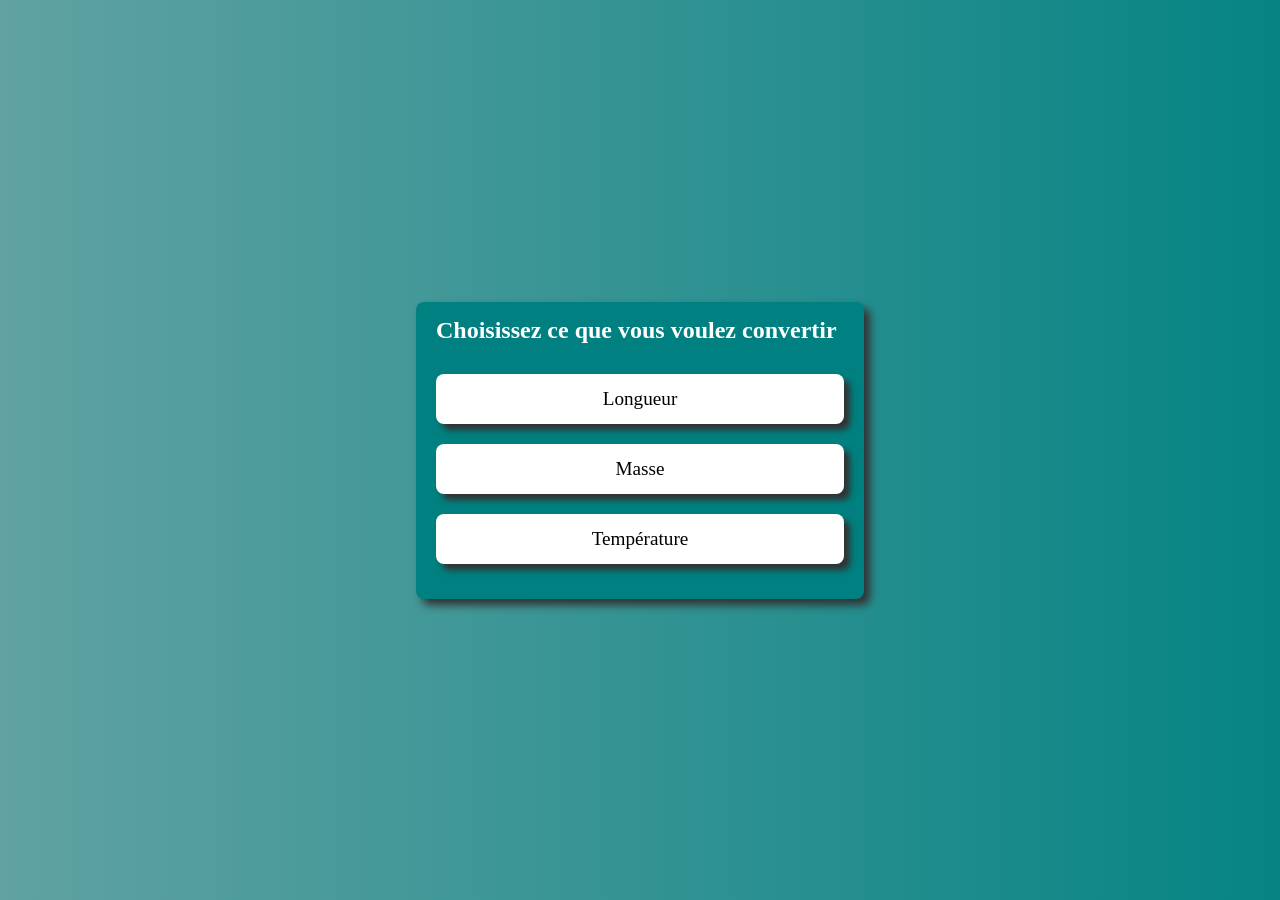
<file: index.html>
<!DOCTYPE html>
<html lang="fr">
<head>
    <meta charset="UTF-8">
    <meta name="viewport" content="width=device-width, initial-scale=1.0">
    <title>Convertor | Conversion mesure</title>
    <link rel="stylesheet" href="style.css">
</head>
<body>
    <section>
        <form>
            <h1>Choisissez ce que vous voulez convertir</h1>
            <div class="laclass">
                <a class="choix" href="longueur.html">Longueur</a>
                <a class="choix" href="masse.html" id="masse">Masse</a>
                <a class="choix" href="temp.html" id="temp">Température</a>
            </div>
        </form>
    </section>

</body>
</html>
</file>
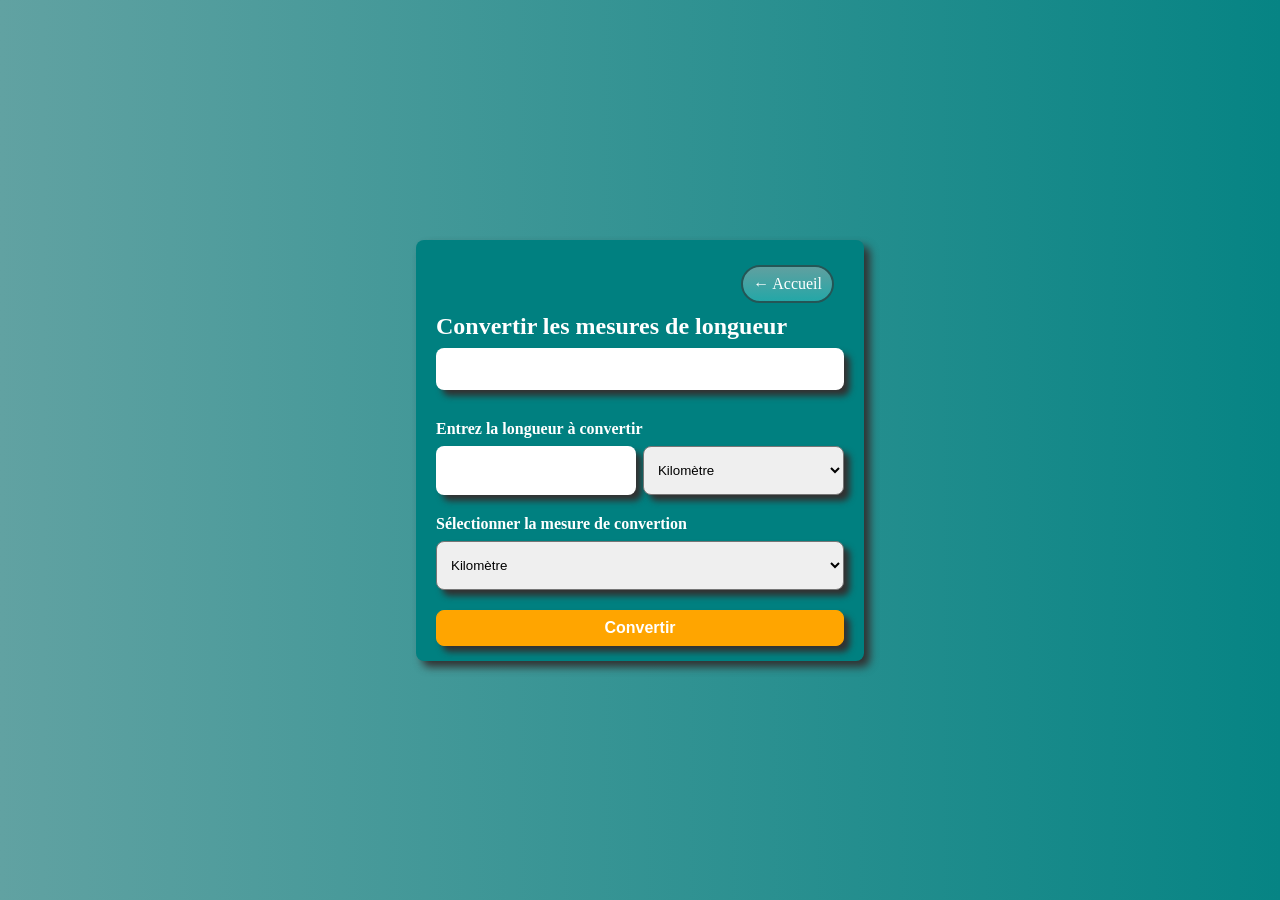
<file: longueur.html>
<!DOCTYPE html>
<html lang="fr">
<head>
    <meta charset="UTF-8">
    <meta name="viewport" content="width=device-width, initial-scale=1.0">
    <title>Convertor | Conversion de longueur</title>
    <link rel="stylesheet" href="styl.css">
</head>
<body>
    <section>
        <form>
            <div class="menu">
                <a href="index.html" class="accueil"><span>&leftarrow;</span> Accueil</a>
            </div>
            <h2 class="text-blue">Convertir les mesures de longueur</h2>
            <div class="laclass">
                <input type="text" id="ecran">
            </div>
            <div class="laclass">
                <label>Entrez la longueur à convertir</label>
                <div class="ent">
                    <input type="number" id="longueur" value="">
                    <select id="long">
                        <option value="km">Kilomètre</option>
                        <option value="cm">Centimètre</option>
                        <option value="mil">Milimètre</option>
                        <option value="Ya">Yard</option>
                        <option value="pi">Pied</option>
                        <option value="pouce">Pouce</option>
                    </select>
                </div>
            </div>
            <div class="laclass">
                <label>Sélectionner la mesure de convertion</label>
                <select id="lon">
                    <option value="km">Kilomètre</option>
                    <option value="cm">Centimètre</option>
                    <option value="mil">Milimètre</option>
                    <option value="ya">Yard</option>
                    <option value="pi">Pied</option>
                    <option value="pouce">Pouce</option>
                </select>
            </div>

            <div class="submit">
                <input type="submit" id="convertir" value="Convertir">
            </div>
        </form>
    </section>

    <script src="long.js"></script>
</body>
</html>
</file>
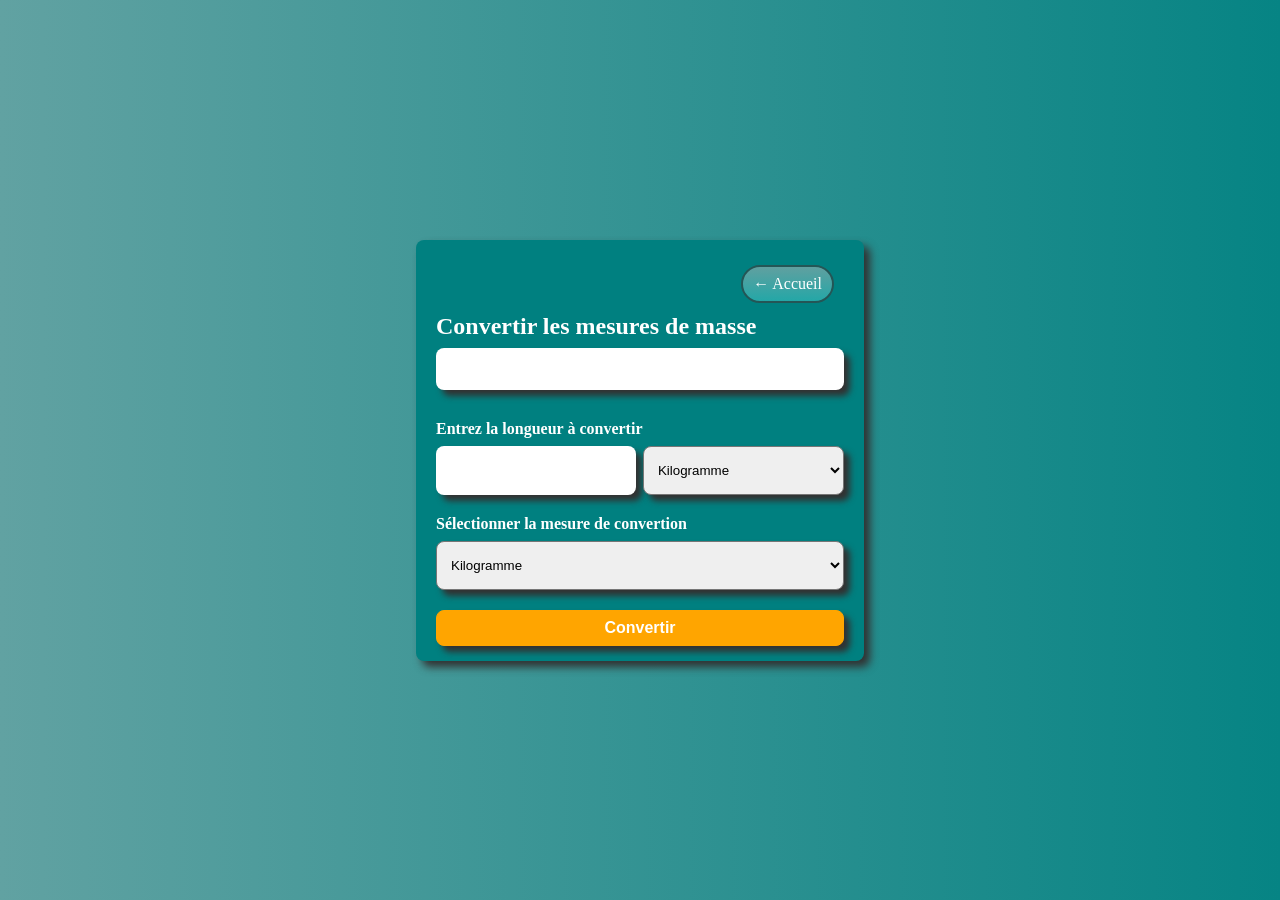
<file: masse.html>
<!DOCTYPE html>
<html lang="fr">
<head>
    <meta charset="UTF-8">
    <meta name="viewport" content="width=device-width, initial-scale=1.0">
    <title>Convertor | Conversion de masse</title>
    <link rel="stylesheet" href="styl.css">
</head>
<body>
    <section>
        <form>
            <div class="menu">
                <a href="index.html" class="accueil"><span>&leftarrow;</span> Accueil</a>
            </div>
            <h2>Convertir les mesures de masse</h2>
            <div class="laclass">
                <input type="text" id="ecran">
            </div>
            <div class="laclass">
                <label>Entrez la longueur à convertir</label>
                <di class="ent">
                    <input type="number" id="masse" value="">
                    <select id="mass">
                        <option value="kg">Kilogramme</option>
                        <option value="g">Gramme</option>
                        <option value="mg">Miligramme</option>
                        <option value="t">tonnne</option>
                        <option value="lb">livre</option>
                        <option value="oz">once</option>
                        <option value="st">Stone</option>
                    </select>
                </div>
            </div>
            <div class="laclass">
                <label>Sélectionner la mesure de convertion</label>
                <select id="mas">
                    <option value="kg">Kilogramme</option>
                    <option value="g">Gramme</option>
                    <option value="mg">Miligramme</option>
                    <option value="t">tonnne</option>
                    <option value="lb">livre</option>
                    <option value="oz">once</option>
                    <option value="st">Stone</option>
                </select>
            </div>

            <div class="submit">
                <input type="submit" id="convertir" value="Convertir">
            </div>
        </form>
    </section>

    <script src="masse.js"></script>
</body>
</html>
</file>
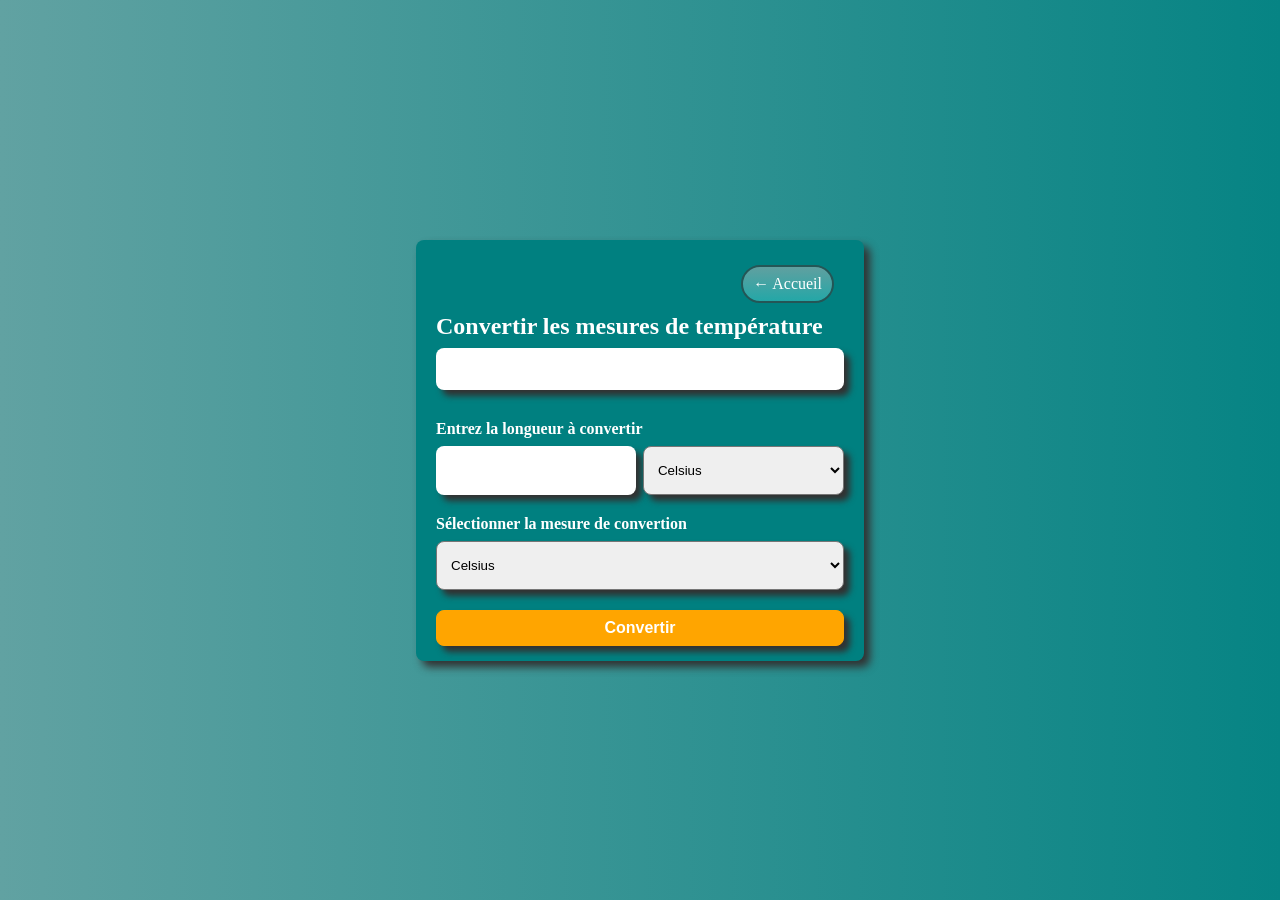
<file: temp.html>
<!DOCTYPE html>
<html lang="fr">
<head>
    <meta charset="UTF-8">
    <meta name="viewport" content="width=device-width, initial-scale=1.0">
    <title>Convertor | Conversion de température</title>
    <link rel="stylesheet" href="styl.css">
</head>
<body>
    <section>
        <form>
            <div class="menu">
                <a href="index.html" class="accueil"><span>&leftarrow;</span> Accueil</a>
            </div>
            <h2>Convertir les mesures de température</h2>
            <div class="laclass">
                <input type="text" id="ecran">
            </div>
            <div class="laclass">
                <label>Entrez la longueur à convertir</label>
                <di class="ent">
                    <input type="number" id="temperature" value="">
                    <select id="temper">
                        <option value="c">Celsius</option>
                        <option value="f">Fahrenhait</option>
                        <option value="k">Kelvin</option>
                    </select>
                </div>
            </div>
            <div class="laclass">
                <label>Sélectionner la mesure de convertion</label>
                <select id="temp">
                    <option value="c">Celsius</option>
                    <option value="f">Fahrenhait</option>
                    <option value="k">Kelvin</option>
                </select>
            </div>

            <div class="submit">
                <input type="submit" id="convertir" value="Convertir">
            </div>
        </form>
    </section>

    <script src="temp.js"></script>
</body>
</html>
</file>
<file: style.css>
*{
    margin: 0;
    box-sizing: border-box;
}
body{
    background: linear-gradient(to right,rgb(97, 162, 162) , rgb(6, 132, 132));
}
.dd{
    display: block;   
}
section{
    height: 100vh;
    color: white;
}
section{
    display: flex;
    justify-content: center;
    align-items: center;
}
form{
    width: 28em;
    padding: 15px 20px;
    background-color: teal;
    box-shadow: 6px 6px 8px rgb(50,49,49);
    border-radius: 8px;
}
form label{
    font-weight: bold;
}
form .input{
    margin-top: 8px;
}
form label+div{
    margin-bottom: 3px;
}
form .laclass{
    margin-top: 20px;
}
form div input{
    width: 100%;
    padding: 8px 10px;
}
form div select{
    width: 100%;
    padding: 8px 10px;
    margin-top: 6px;
}
form input[type="submit"]{
    background-color: orange;
    color: white;
    font-weight: bold;
    border: 1px solid orange;
    padding: 8px 15px;
    margin-top: 20px;
}
form input[type="submit"]:hover{
    background-color: rgb(218, 143, 4);
    border: 1px solid rgb(218, 143, 4);
}
/* les choix */
.choix{
    background-color: white;
    width: 100%;
    height: 50px;
    display: flex;
    justify-content: center;
    align-items: center;
    margin-bottom: 20px;
    border-radius: 8px;
    box-shadow: 6px 6px 6px rgb(50,49,49);
    color: black;
    text-decoration: none;
    font-size: 1.2em;
}
.choix:hover{
    background-color: rgb(239, 233, 233);
    cursor: pointer;
}
h1{
    margin-bottom: 30px;
}
form .ent{
    display: flex;
    gap: 7px;
    flex: 1;
}
</file>
<file: styl.css>
*{
    margin: 0;
    box-sizing: border-box;
}
body{
    background: linear-gradient(to right,rgb(97, 162, 162) , rgb(6, 132, 132));
}


.menu{
    display: flex;
    justify-content: right;
    padding: 10px;
}
.accueil{
    background: linear-gradient(#60a0a0, #24a7a7);
    padding: 8px 10px;
    border: 2px solid #245656;
    text-decoration: none;
    color: white;
    border-radius: 32px;
    display: flex;
    transition: 0.3s;
    gap: 3px;
}
.accueil:hover{
    gap: 8px;
    letter-spacing: 1.5px;
}
section{
    height: 100vh;
    color: white;
}
section{
    display: flex;
    justify-content: center;
    align-items: center;
}
form{
    width: 28em;
    padding: 15px 20px;
    background-color: teal;
    box-shadow: 6px 6px 8px rgb(50,49,49);
    border-radius: 8px;
}
form label{
    font-weight: bold;
    margin-bottom: 10px;
}
form .laclass{
    margin-top: 20px;
}
form div input{
    width: 100%;
    border-radius: 8px;
    box-shadow: 6px 6px 6px rgb(50,49,49);
    border: none;
    padding: 12px 10px;
    font-size: 1em
}
.ent{
    margin-top: 8px;
}
form div input:focus, form div select:focus{
    outline: none;
}
form div select{
    width: 100%;
    padding: 15px 10px;
    border-radius: 8px;
    box-shadow: 6px 6px 6px rgb(50,49,49);
}
form input[type="submit"]{
    background-color: orange;
    color: white;
    font-weight: bold;
    border: 1px solid orange;
    padding: 8px 15px;
    margin-top: 20px;
}
form input[type="submit"]:hover{
    background-color: rgb(218, 143, 4);
    border: 1px solid rgb(218, 143, 4);
}
form .ent{
    display: flex;
    gap: 7px;
    flex: 1;
}
#lon, #mas, #temp{
    margin-top: 8px;
}
#ecran{
    margin-top: -32px;
    margin-bottom: 10px;
    pointer-events: none;
}
.ecran{
    width: 100%;
    height: 40px;
    background-color: white;
    border-radius: 8px;
    box-shadow: 6px 6px 6px rgb(50,49,49);
    margin-top: 8px;
}
</file>
